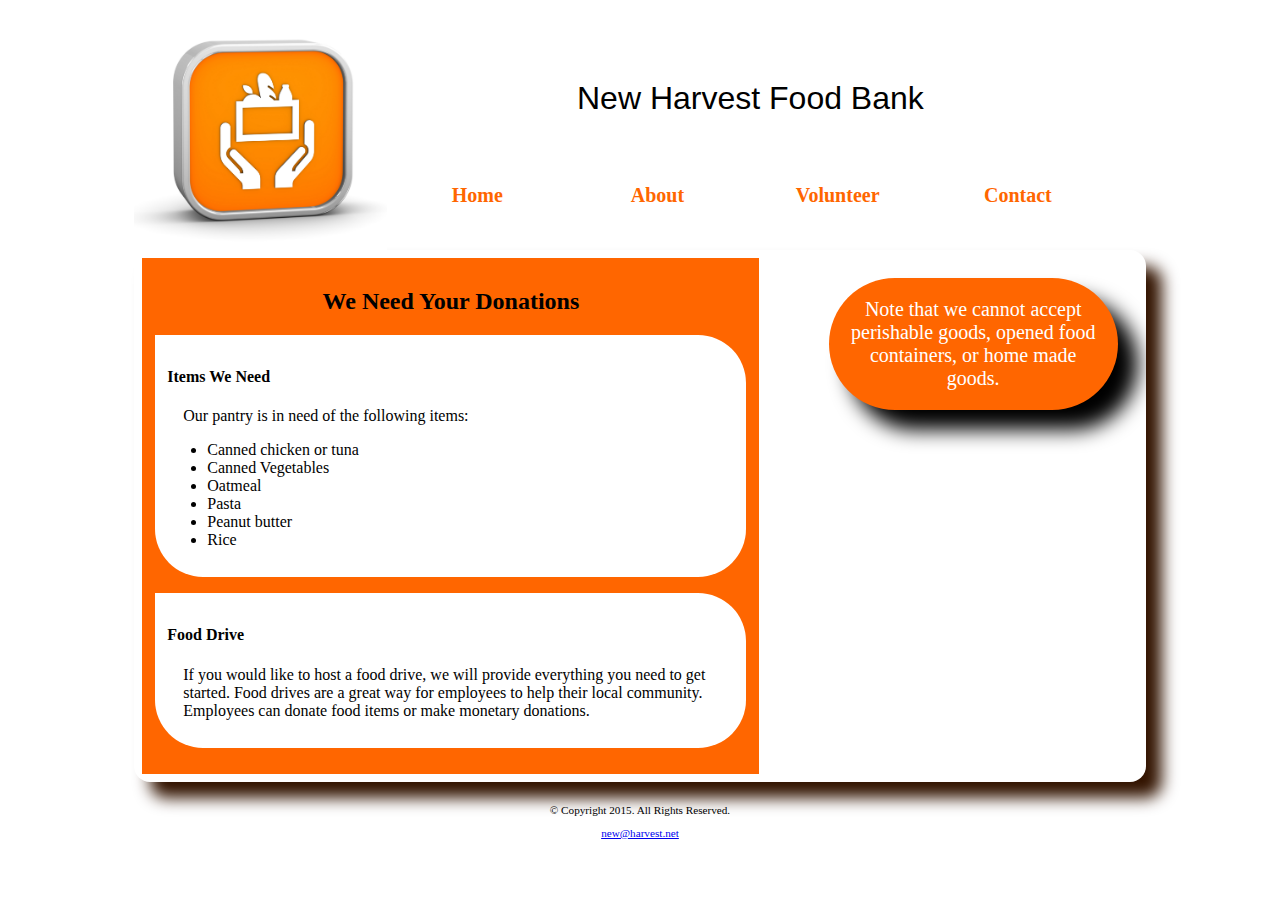
<file: about.html>
<!DOCTYPE html>
<!-- This website template was created by: Alexandra Heman 10/26/18 -->
<html lang="en">
<head>
	<link rel="stylesheet" href="css/fbstyles.css">
	<title>New Harvest Food Bank</title>
	<meta charset="utf-8">
	<meta name="viewport" content="width=device-width, initial-scale=1">
</head>

<body>

	<div id="container">

	<!-- Use the header area for the website name or logo -->
	<header>
	<img src="images/logo.jpg" alt="Food Bank Logo">
	<p>New Harvest Food Bank</p>	
	</header>
	
	<!-- Use the nav area to add hyperlinks to other pages within the website -->
	<nav>
		<ul>
			<li><a href="index.html">Home</a></li>
			<li><a href="about.html">About</a></li>
			<li><a href="volunteer.html">Volunteer</a></li>
			<li><a href="contact.html">Contact</a></li>
		</ul>
	</nav>

	<!-- Use the main area to add the main content of the webpage -->
	<main>
	<section>
		<h2>We Need Your Donations</h2>
		<article>
			<h4>Items We Need</h4>
				<p>Our pantry is in need of the following items:</p>
					<ul>
						<li>Canned chicken or tuna</li>
						<li>Canned Vegetables</li>
						<li>Oatmeal</li>
						<li>Pasta</li>
						<li>Peanut butter</li>
						<li>Rice</li>
					</ul>
		</article>
		<article>
			<h4>Food Drive</h4>
				<p>If you would like to host a food drive, we will provide everything you need to get started. Food drives are a great way for employees to help their local community. Employees can donate food items or make monetary donations.</p>
		</article>
	</section>
	<aside>Note that we cannot accept perishable goods, opened food containers, or home made goods.</aside>
	</main>

	<!-- Use the footer area to add webpage footer content -->
	<footer>
		<p>&copy; Copyright 2015. All Rights Reserved.</p>
		<p><a href="mailto:new@harvest.net">new@harvest.net</a></p>
	</footer>

	</div>
	
</body>
</html>
</file>
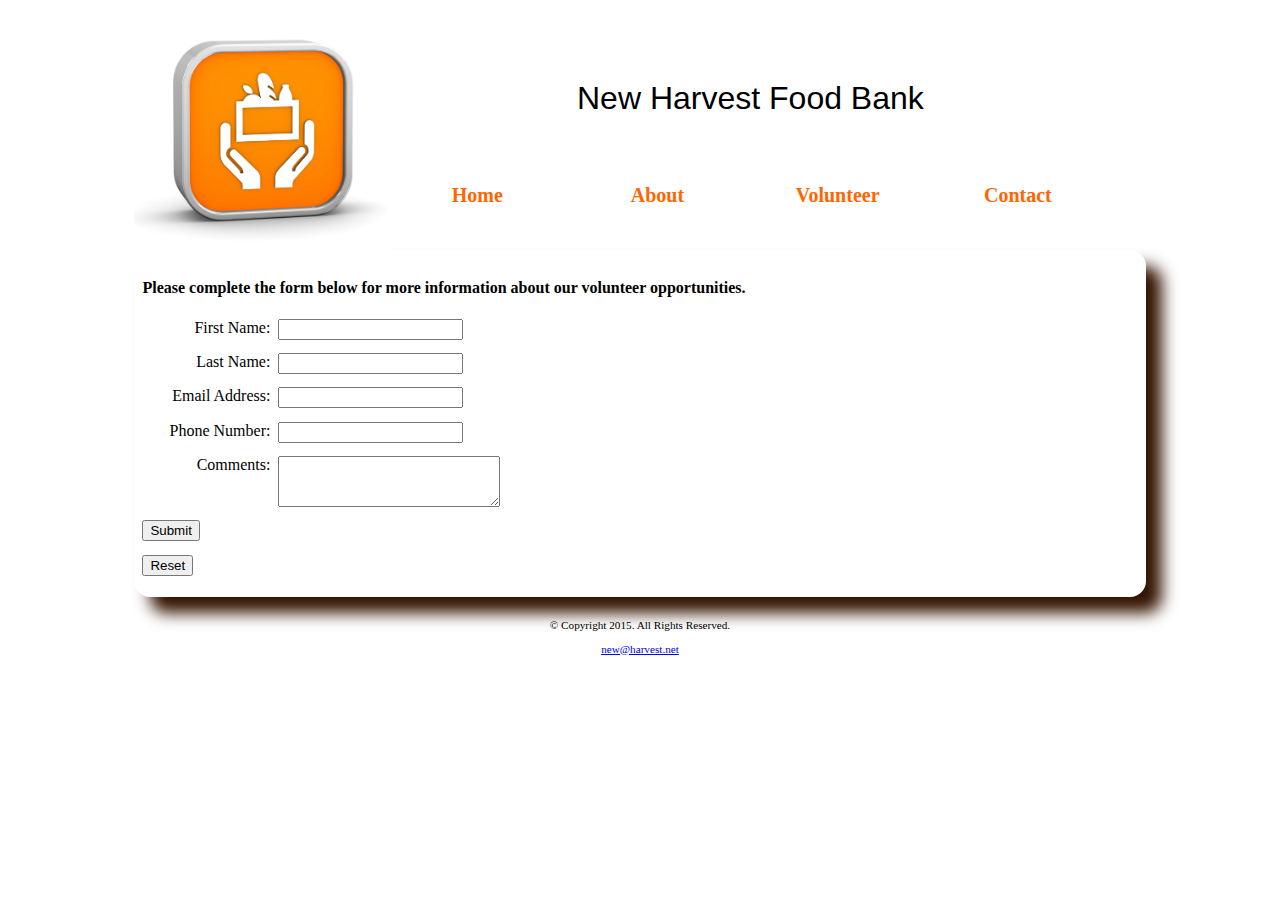
<file: contact.html>
<!DOCTYPE html>
<!-- This website template was created by: Alexandra Heman 11/03/18 -->
<html lang="en">
<head>
	<link rel="stylesheet" href="css/fbstyles.css">
	<title>New Harvest Food Bank</title>
	<meta charset="utf-8">
	<meta name="viewport" content="width=device-width, initial-scale=1">
</head>

<body>

	<div id="container">

	<!-- Use the header area for the website name or logo -->
	<header>
	<img src="images/logo.jpg" alt="Food Bank Logo">
	<p>New Harvest Food Bank</p>	
	</header>
	
	<!-- Use the nav area to add hyperlinks to other pages within the website -->
	<nav>
		<ul>
			<li><a href="index.html">Home</a></li>
			<li><a href="about.html">About</a></li>
			<li><a href="volunteer.html">Volunteer</a></li>
			<li><a href="contact.html">Contact</a></li>
		</ul>
	</nav>

	<!-- Use the main area to add the main content of the webpage -->
	<main>
		<h4>Please complete the form below for more information about our volunteer opportunities.</h4>
		<form>
			<label for="fName">First Name:</label>
			<input type="text" name="fName" id="fName">

			<label for="lName">Last Name:</label>
			<input type="text" name="lName" id="lName">

			<label for="email">Email Address:</label>
			<input type="email" name="email" id="email">

			<label for="phone">Phone Number:</label>
			<input type="tel" name="phone" id="phone">

			<label for="comments">Comments:</label>
			<textarea id="comments" name="comments" rows="3" cols="25"></textarea>

			<input type="submit" value="Submit">
			<input type="reset" value="Reset">
		</form>
	</main>

	<!-- Use the footer area to add webpage footer content -->
	<footer>
		<p>&copy; Copyright 2015. All Rights Reserved.</p>
		<p><a href="mailto:new@harvest.net">new@harvest.net</a></p>
	</footer>

	</div>
	
</body>
</html>
</file>
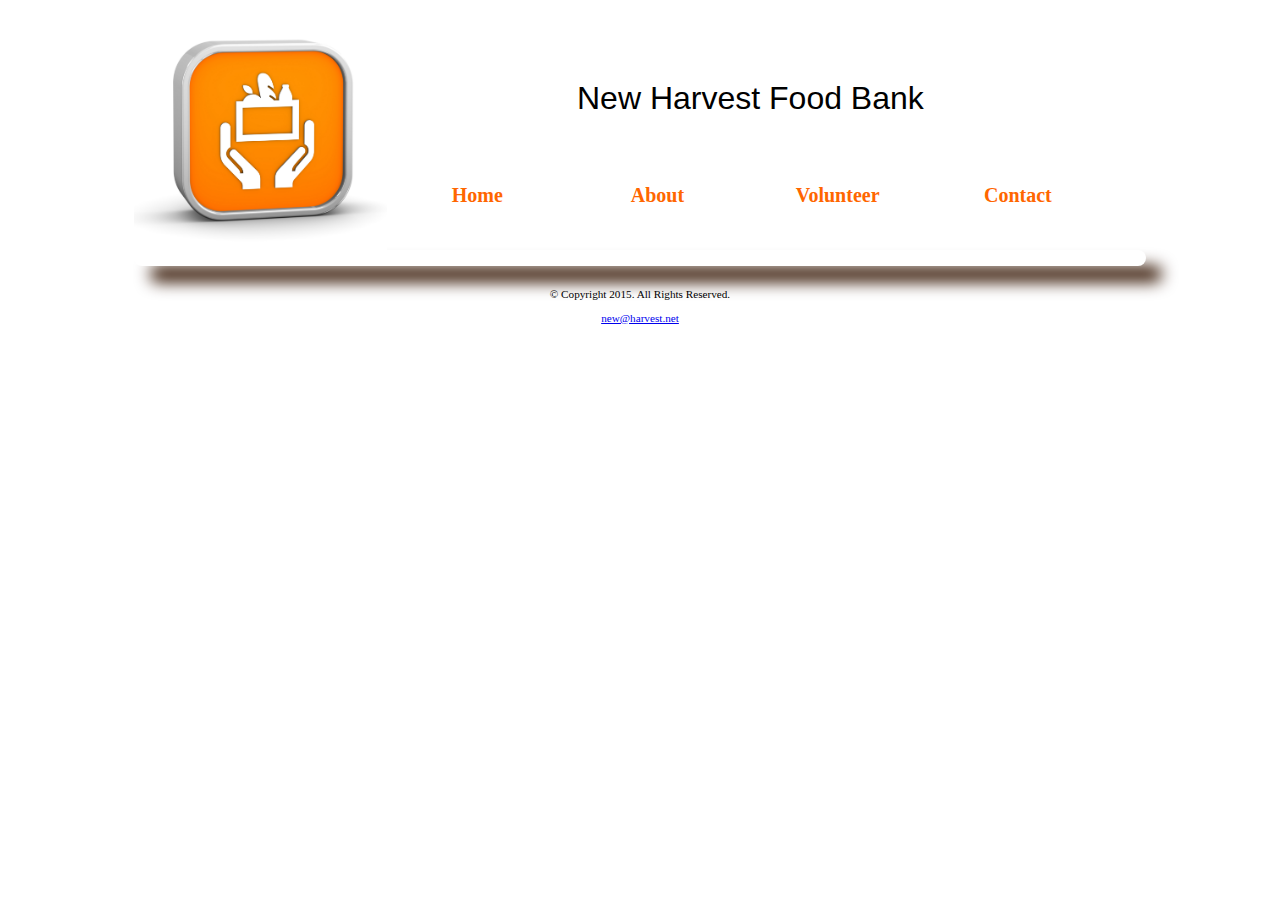
<file: foodbank.html>
<!DOCTYPE html>
<!-- This website template was created by: Alexandra Heman 10/26/18 -->
<html lang="en">
<head>
	<link rel="stylesheet" href="css/fbstyles.css">
	<title>New Harvest Food Bank</title>
	<meta charset="utf-8">
	<meta name="viewport" content="width=device-width, initial-scale=1">
</head>

<body>

	<div id="container">

	<!-- Use the header area for the website name or logo -->
	<header>
	<img src="images/logo.jpg" alt="Food Bank Logo">
	<p>New Harvest Food Bank</p>	
	</header>
	
	<!-- Use the nav area to add hyperlinks to other pages within the website -->
	<nav>
		<ul>
			<li><a href="index.html">Home</a></li>
			<li><a href="about.html">About</a></li>
			<li><a href="volunteer.html">Volunteer</a></li>
			<li><a href="contact.html">Contact</a></li>
		</ul>
	</nav>

	<!-- Use the main area to add the main content of the webpage -->
	<main>		
	</main>

	<!-- Use the footer area to add webpage footer content -->
	<footer>
		<p>&copy; Copyright 2015. All Rights Reserved.</p>
		<p><a href="mailto:new@harvest.net">new@harvest.net</a></p>
	</footer>

	</div>
	
</body>
</html>
</file>
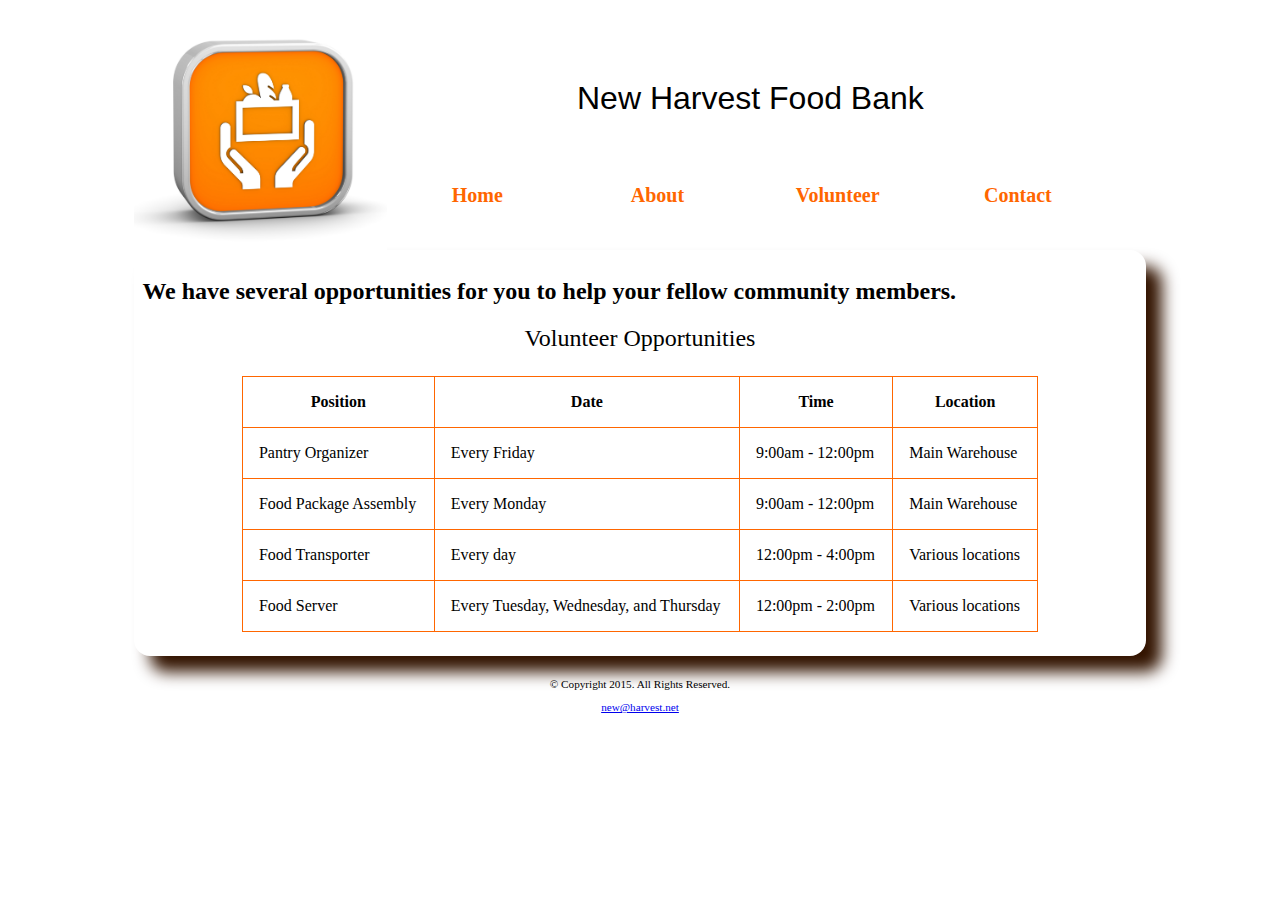
<file: volunteer.html>
<!DOCTYPE html>
<!-- This website template was created by: Alexandra Heman 11/03/18 -->
<html lang="en">
<head>
	<link rel="stylesheet" href="css/fbstyles.css">
	<title>New Harvest Food Bank</title>
	<meta charset="utf-8">
	<meta name="viewport" content="width=device-width, initial-scale=1">
</head>

<body>

	<div id="container">

	<!-- Use the header area for the website name or logo -->
	<header>
	<img src="images/logo.jpg" alt="Food Bank Logo">
	<p>New Harvest Food Bank</p>	
	</header>
	
	<!-- Use the nav area to add hyperlinks to other pages within the website -->
	<nav>
		<ul>
			<li><a href="index.html">Home</a></li>
			<li><a href="about.html">About</a></li>
			<li><a href="volunteer.html">Volunteer</a></li>
			<li><a href="contact.html">Contact</a></li>
		</ul>
	</nav>

	<!-- Use the main area to add the main content of the webpage -->
	<main>
		<h2>We have several opportunities for you to help your fellow community members.</h2>
		<div class="mobile">

			<p>Our Volunteer Opportunities include:</p>
			<ul>
				<li>Pantry Organizer</li>
				<li>Food Package Assembly</li>
				<li>Food Transporter</li>
				<li>Food Server</li>
			</ul>
			<p>Please contact us at <a href="tel:5559987">(555) 555-9987</a> for more details.</p>

		</div>
		<div class="desktop">

			<table>
			<caption>Volunteer Opportunities</caption>
				<tr>
					<th>Position</th>
					<th>Date</th>
					<th>Time</th>
					<th>Location</th>
				</tr>

				<tr>
					<td>Pantry Organizer</td>
					<td>Every Friday</td>
					<td>9:00am - 12:00pm</td>
					<td>Main Warehouse</td>
				</tr>

				<tr>
					<td>Food Package Assembly</td>
					<td>Every Monday</td>
					<td>9:00am - 12:00pm</td>
					<td>Main Warehouse</td>
				</tr>

				<tr>
					<td>Food Transporter</td>
					<td>Every day</td>
					<td>12:00pm - 4:00pm</td>
					<td>Various locations</td>
				</tr>

				<tr>
					<td>Food Server</td>
					<td>Every Tuesday, Wednesday, and Thursday</td>
					<td>12:00pm - 2:00pm</td>
					<td>Various locations</td>
				</tr>
			</table>
			
		</div>
	</main>

	<!-- Use the footer area to add webpage footer content -->
	<footer>
		<p>&copy; Copyright 2015. All Rights Reserved.</p>
		<p><a href="mailto:new@harvest.net">new@harvest.net</a></p>
	</footer>

	</div>
	
</body>
</html>
</file>
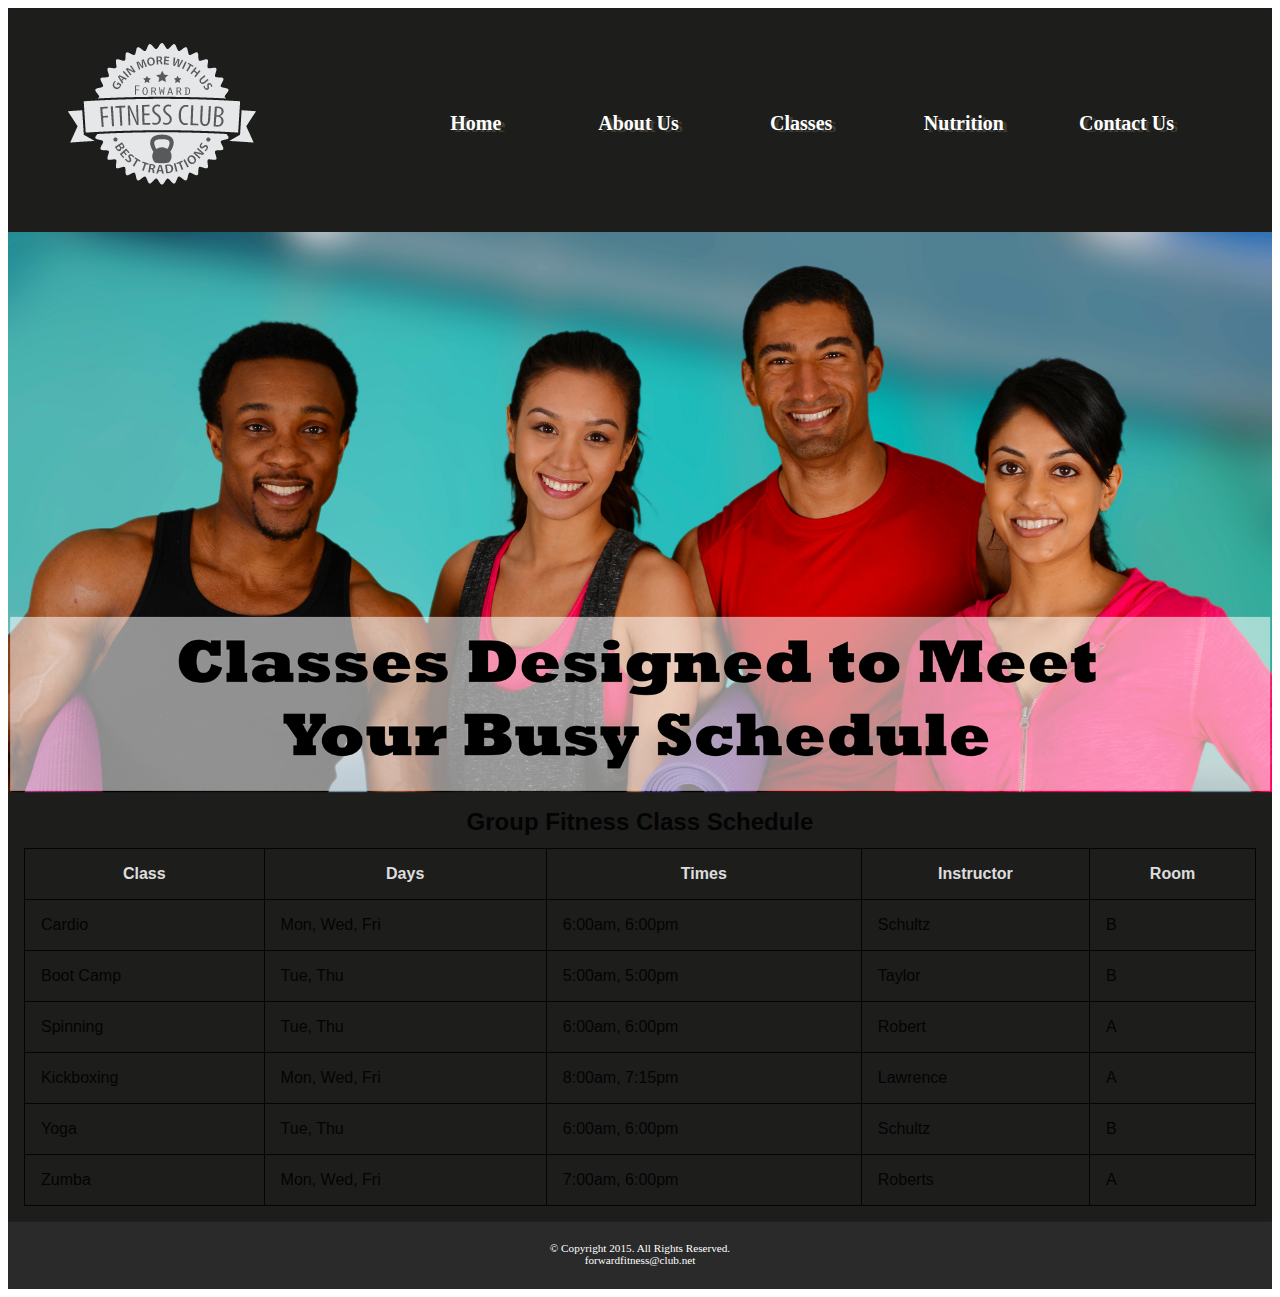
<file: fitness/classes.html>
<!DOCTYPE html>
<!--This website template was created by: Alexandra Heman on 12/1/18 -->
<html lang="en">
<head>
	<link rel="stylesheet" href="css/styles.css">
	<title>Forward Fitness Club</title>
	<meta charset="utf-8">
	<meta name="viewport" content="width=device-width, initial-scale=1">
	<meta name="description" content="Forward Fitness Club has many fitness classes to meet your needs, including boot camp, cardio, kickboxing, spinning, yoga, and zumba.">
</head>
<body>

	<div id="container">

	<!-- Use the header area for the website name or logo -->
	<header>
		<a href="index.html"> <img src="images/ffc_logo.png" alt="Forward Fitness Club logo"></a>
	</header>

	<!-- Use the nav area to add hyperlinks to other pages within the website -->
	<nav>
		<ul>
			<li><a href="index.html">Home</a></li>
			<li><a href="about.html">About Us</a></li>
			<li><a href="class.html">Classes</a></li>
			<li><a href="nutrition.html">Nutrition</a></li>
			<li><a href="contact.html">Contact Us</a></li>
		</ul>
	</nav>

	<!-- Classes Page Banner -->
	<div id="banner" class="desktop">
		<img src="images/classesBanner.jpg" alt="group fitness classes banner image">
	</div>

	<!-- Use the main area to add the main content of the webpage --> 
	<main>

		<div class="mobile">

			<h3>Group Fitness Classes</h3>
			<p>Boot Camp: TR 5am &amp; 5pm</p>
			<p>Cardio: MWF 6am &amp; 6pm</p>
			<p>Kickboxing: MWF 8am &amp; 7:15pm</p>
			<p>Spinning: TR 6am &amp; 6pm</p>
			<p>Yoga: TR 6am &amp; 6pm</p>
			<p>Zumba: MWF 7am &amp; 6pm</p>

		</div>

		<div class= "desktop">

			<table><!-- Start Table	-->
				<caption>Group Fitness Class Schedule</caption>
				<tr><!-- Row 1 -->
					<th>Class</th>
					<th>Days</th>
					<th>Times</th>
					<th>Instructor</th>
					<th>Room</th>
				</tr>
				<tr><!-- Row 2 -->
					<td>Cardio</td>
					<td>Mon, Wed, Fri</td>
					<td>6:00am, 6:00pm</td>
					<td>Schultz</td>
					<td>B</td>
				</tr>
				<tr><!-- Row 3 -->
					<td>Boot Camp</td>
					<td>Tue, Thu</td>
					<td>5:00am, 5:00pm</td>
					<td>Taylor</td>
					<td>B</td>
				</tr>
				<tr><!-- Row 4 -->
					<td>Spinning</td>
					<td>Tue, Thu</td>
					<td>6:00am, 6:00pm</td>
					<td>Robert</td>
					<td>A</td>
				</tr>
				<tr><!-- Row 5 -->
					<td>Kickboxing</td>
					<td>Mon, Wed, Fri</td>
					<td>8:00am, 7:15pm</td>
					<td>Lawrence</td>
					<td>A</td>
				</tr>
				<tr><!-- Row 6 -->
					<td>Yoga</td>
					<td>Tue, Thu</td>
					<td>6:00am, 6:00pm</td>
					<td>Schultz</td>
					<td>B</td>
				</tr>
				<tr><!-- Row 7 -->
					<td>Zumba</td>
					<td>Mon, Wed, Fri</td>
					<td>7:00am, 6:00pm</td>
					<td>Roberts</td>
					<td>A</td>
				</tr>

			</table><!-- End Table -->
		</div>
	</main>

	<!-- Use the footer area to add webpage footer content -->	
	<footer>
		&copy;	Copyright 2015. All Rights Reserved.<br>
		<a	href="mailto:forwardfitness@club.net">forwardfitness@club.net</a>
	</footer>

	</div>

</body>
</html>
</file>
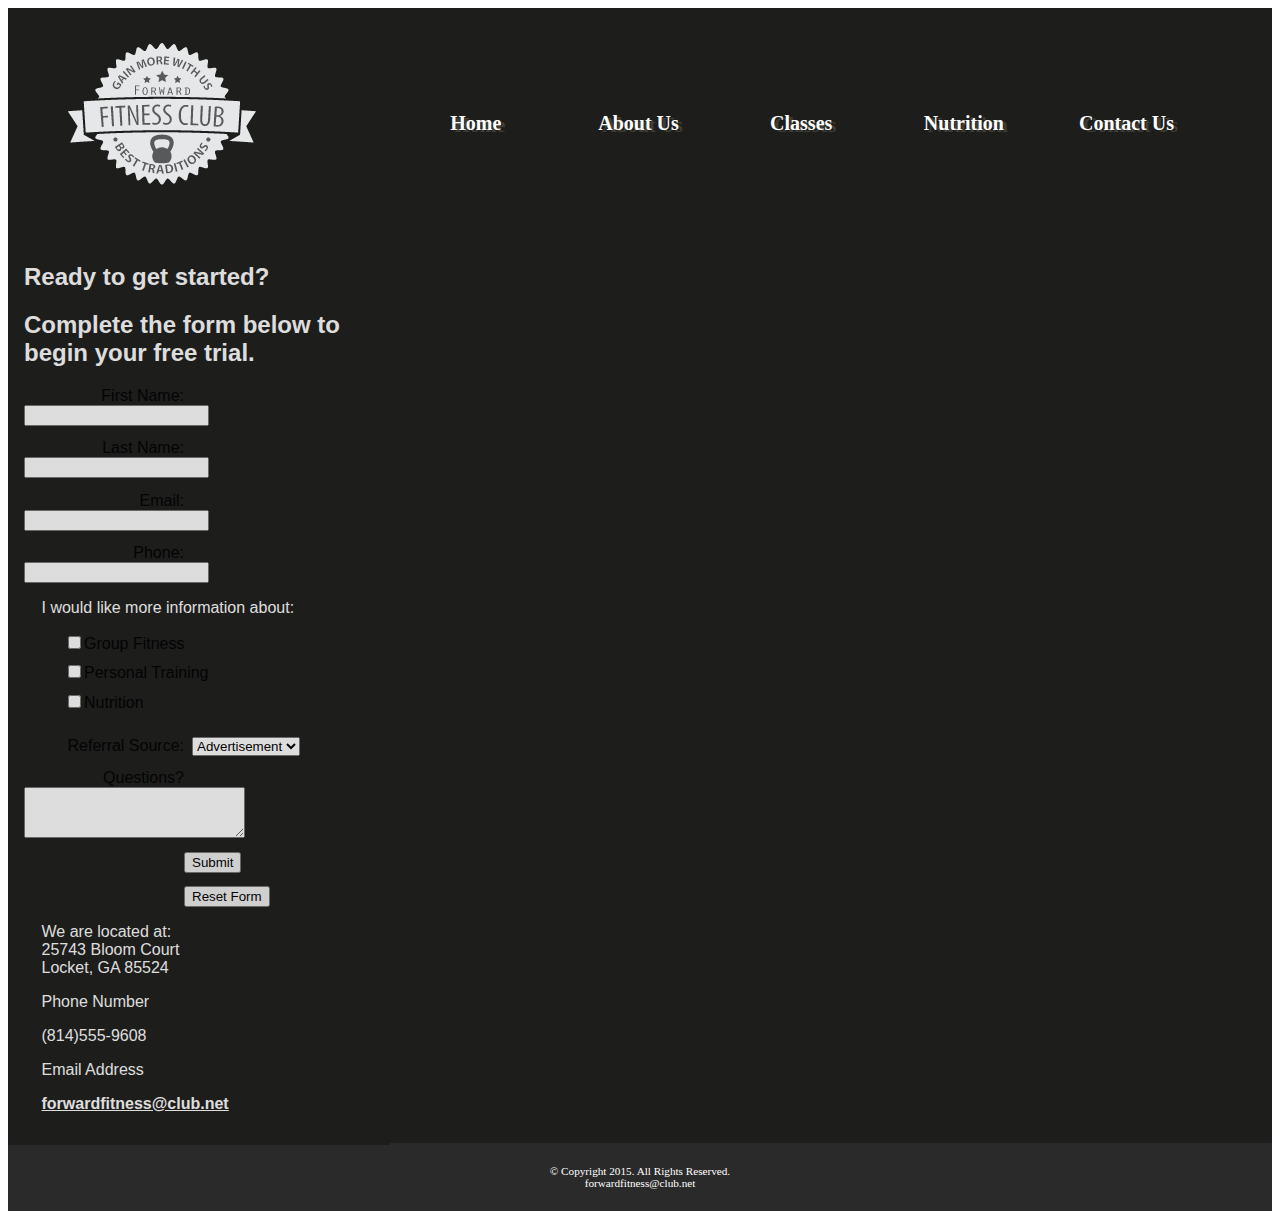
<file: fitness/contact.html>
<!DOCTYPE html>
<!--This website template was created by: Alexandra Heman -->
<html lang="en">
<head>
	<link rel="stylesheet" href="css/styles.css">
	<title>Forward Fitness Club</title>
	<meta charset="utf-8">
	<meta name="viewport" content="width=device-width, initial-scale=1">
	<script src="scripts/myFunctions.js" type="text/javascript"></script>
</head>
<body>

	<div id="container">

	<!-- Use the header area for the website name or logo -->
	<header>
		<a href="index.html"> <img src="images/ffc_logo.png" alt="Forward Fitness Club logo"></a>
	</header>

	<!-- Use the nav area to add hyperlinks to other pages within the website -->
	<nav>
		<ul>
			<li><a href="index.html">Home</a></li>
			<li><a href="about.html">About Us</a></li>
			<li><a href="class.html">Classes</a></li>
			<li><a href="nutrition.html">Nutrition</a></li>
			<li><a href="contact.html">Contact Us</a></li>
		</ul>
	</nav>

	<!-- Use the main area to add the main content of the webpage --> 
	<main>

		<h2>Ready to get started?</h2>
		<h2>Complete the form below to begin your free trial.</h2>

		<form><!-- Start Form -->
			<label for="fName">First Name:</label>
			<input type="text" name="fName" id="fName">

			<label for="lName">Last Name:</label>
			<input type="text" name="lName" id="lName">

			<label for="email">Email:</label>
			<input type="email" name="email" id="email">

			<label for="phone">Phone:</label>
			<input type="tel" id="phone" name="phone">

			<p>I would like more information about:</p>
			<ul>
				<li><input type="checkbox" name="grpfit" id="grpfit" value="grpfit" class="chkbx">Group Fitness</li>
				<li><input type="checkbox" name="prtrain" id="prtrain" value="prtrain" class="chkbx">Personal Training</li>
				<li><input type="checkbox" name="nutr" id="nutr" value="nutr" class="chkbx">Nutrition</li>
			</ul>

			<label for="reference">Referral Source:</label>
			<select name="reference" id="reference">
				<option value="ad">Advertisement</option>
				<option value="friend">Friend</option>
				<option value="google">Google</option>
				<option value="social">Social Media</option>
				<option value="other">Other</option>
			</select>

			<label for="questions"> Questions?</label>
			<textarea id="questions" name="questions" rows="3" cols="25"></textarea>

			<input type="submit" id="submit" value ="Submit" class="btn" onclick="tyAlert()">
			<input type="reset" id="reset" value="Reset Form" class="btn">

		</form>
		<p>We are located at:<br>
		25743 Bloom Court<br>
		Locket, GA 85524</p>

		<p>Phone Number</p>
		<p><a class="mobile" href="tel:8145559608">(814) 555-9608</a>
		<span class="desktop">(814)555-9608</span></p>

		<p>Email Address</p>
		<p><a href="mailto:forwardfitness@club.net" class="contact">forwardfitness@club.net</a></p>

		
	</main>

	<!-- Use the footer area to add webpage footer content -->	
	<footer>
		&copy;	Copyright 2015. All Rights Reserved.<br>
		<a	href="mailto:forwardfitness@club.net">forwardfitness@club.net</a>
	</footer>

	</div>

</body>
</html>
</file>
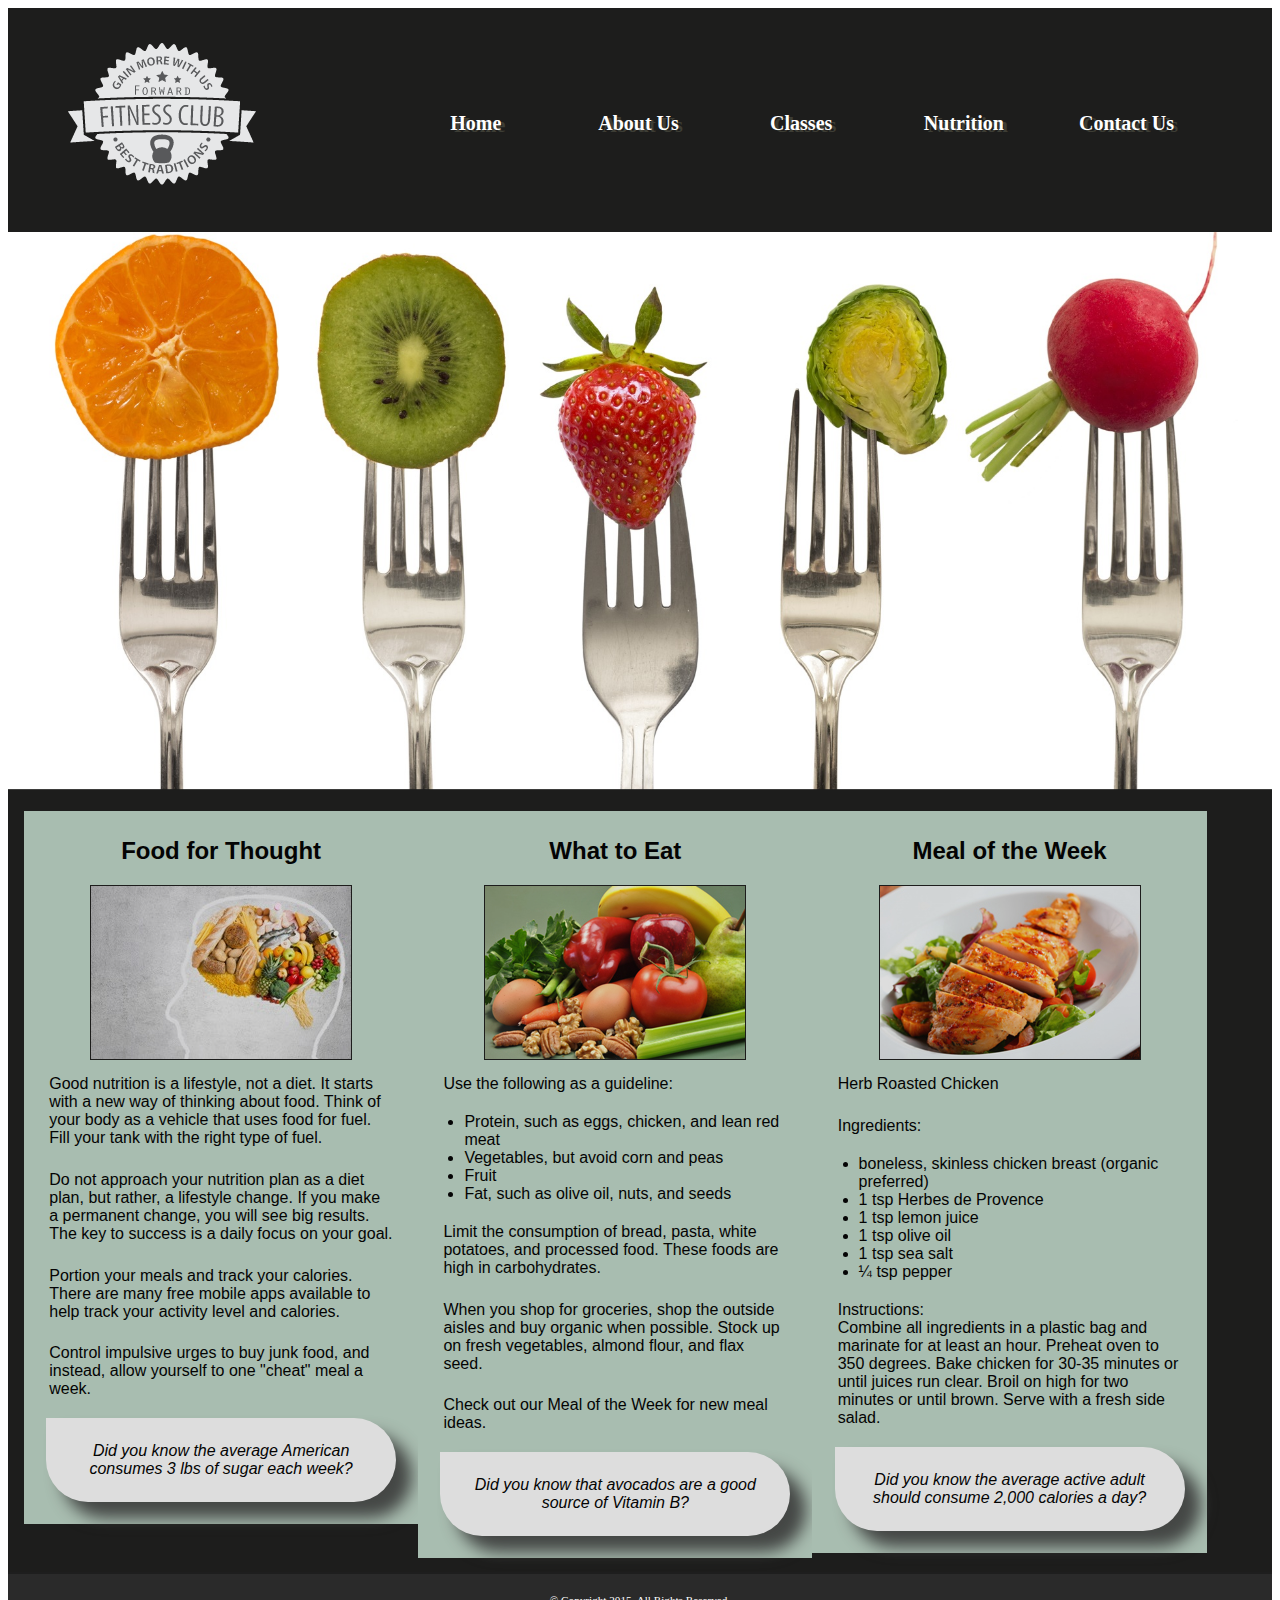
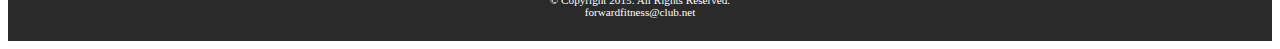
<file: fitness/nutrition.html>
<!DOCTYPE html>
<!--This website template was created by: Alexandra Heman on 12/1/18 -->
<html lang="en">
<head>
	<link rel="stylesheet" href="css/styles.css">
	<title>Forward Fitness Club</title>
	<meta charset="utf-8">
	<meta name="viewport" content="width=device-width, initial-scale=1">
	<meta name="description" content="Forward Fitness Club provides a complimentary one-week trial membership. Contact us today to learn more.">
</head>
<body>

	<div id="container">

	<!-- Use the header area for the website name or logo -->
	<header>
		<a href="index.html"> <img src="images/ffc_logo.png" alt="Forward Fitness Club logo"></a>
	</header>

	<!-- Use the nav area to add hyperlinks to other pages within the website -->
	<nav>
		<ul>
			<li><a href="index.html">Home</a></li>
			<li><a href="about.html">About Us</a></li>
			<li><a href="class.html">Classes</a></li>
			<li><a href="nutrition.html">Nutrition</a></li>
			<li><a href="contact.html">Contact Us</a></li>
		</ul>
	</nav>

	<!-- Nutrition Page Banner -->
	<div id="banner" class="desktop">
		<img src="images/nutritionBanner.jpg" alt="nutrition banner image">
	</div>

	<!-- Use the main area to add the main content of the webpage --> 
	<main>

		<article>
			<h2>Food for Thought</h2>
			<img src="images/nutrition1.jpg" alt="good nutrition" class="desktop">
			<p>Good nutrition is a lifestyle, not a diet. It starts with a new way of thinking about food. Think of your body as a vehicle that uses food for fuel. Fill your tank with the right type of fuel.</p>
			<p>Do not approach your nutrition plan as a diet plan, but rather, a lifestyle change. If you make a permanent change, you will see big results. The key to success is a daily focus on your goal.</p> 
			<p>Portion your meals and track your calories. There are many free mobile apps available to help track your activity level and calories.</p>
			<p>Control impulsive urges to buy junk food, and instead, allow yourself to one "cheat" meal a week.</p>
			<aside>Did you know the average American consumes 3 lbs of sugar each week?</aside>
		</article>

		<article>
			<h2>What to Eat</h2>
			<img src="images/nutrition2.jpg" alt="healthy food" class="desktop">
			<p>Use the following as a guideline:</p>
			<ul>
				<li>Protein, such as eggs, chicken, and lean red meat</li>
				<li>Vegetables, but avoid corn and peas</li>
				<li>Fruit</li>
				<li>Fat, such as olive oil, nuts, and seeds</li>
			</ul>
			<p>Limit the consumption of bread, pasta, white potatoes, and processed food. These foods are high in carbohydrates.</p>
			<p>When you shop for groceries, shop the outside aisles and buy organic when possible. Stock up on fresh vegetables, almond flour, and flax seed.</p>
			<p>Check out our Meal of the Week for new meal ideas.</p>
			<aside>Did you know that avocados are a good source of Vitamin B?</aside>
		</article>

		<article>
			<h2>Meal of the Week</h2>
			<img src="images/nutrition3.jpg" alt="healthy nutrition meal" class="desktop">
			<p>Herb Roasted Chicken</p>
			<p>Ingredients:</p>
			<ul>
				<li>boneless, skinless chicken breast (organic preferred)</li>
				<li>1 tsp Herbes de Provence</li>
				<li>1 tsp lemon juice</li>
				<li>1 tsp olive oil</li>
				<li>1 tsp sea salt</li>
				<li>&frac14; tsp pepper</li>
			</ul>
			<p>Instructions:<br>
			Combine all ingredients in a plastic bag and marinate for at least an hour. Preheat oven to 350 degrees. Bake chicken for 30-35 minutes or until juices run clear. Broil on high for two minutes or until brown. Serve with a fresh side salad.</p>
			<aside>Did you know the average active adult should consume 2,000 calories a day?</aside>
		</article>

	</main>

	<!-- Use the footer area to add webpage footer content -->	
	<footer>
		&copy;	Copyright 2015. All Rights Reserved.<br>
		<a	href="mailto:forwardfitness@club.net">forwardfitness@club.net</a>
	</footer>

	</div>

</body>
</html>
</file>
<file: css/fbstyles.css>
/* Style sheet created by: Alexandra Heman, 11/18/18 */

/* Style for body specifies a background color */
body {
	background-color: #FFFFFF;
}

/* Style to create a fluid image */
img {
	max-width: 100%;
}

/* Styles for Mobile Layout */

/* Style for the container centers the page and specifies the width */
#container {
	width: 100%;
	margin-left: auto;
	margin-right: auto;
}

/* Style for the header specifies top margin, background color, rounded corners, and center align content */
header {
	font-family: Verdana, Arial, serif;
	font-size: 2em;
	margin-top: 0.2em;
	background-color: #FFFFFF;
	border-radius: 0.5em;
	text-align: center;
}

/* Style for nav specifies text properties */
nav {
	font-family: Georgia, "Times New Roman", serif;
	font-size: 1em;
	font-weight: bold;
	text-align: center;
}

/* Style specifies padding and margins for unordered list */
nav ul {
	padding: 0;
	margin-top: 0.5em;
	margin-bottom: 0.5em;
}

/* Style for nav li specifies the background color, rounded corners, removes bullet style, and applies margins and padding for list items within the navigation */
nav li {
	background-color: #FF6600;
	border-radius: 1em;
	list-style-type: none;
	margin: 0.3em;
	padding: 0.4em;
}

/* Style changes navigation link text color to white and removes the underline */
nav li a {
	color: #FFFFFF;
	text-decoration: none;
}

/* Style for the main specifies a block display, text properties, margins, padding, rounded corners, and borders  */
main {
	display: block;
	font-family: Georgia, "Times New Roman", sans-serif;
	font-size: 1em;
	margin-top: 0.2em;
	padding: 0.5em;
	border-top: solid 0.2em #FF6600; 
	border-bottom: solid 0.2em #FF6600;
}

/* Style for the footer specifies font size, text alignment, and top margin */
footer {
	font-size: .70em;
	text-align: center;
	margin-top: 2em;
}

/* Style displays the mobile class */
.mobile {
	display: inline;
}

/* Style hides the desktop class */
.desktop {
	display: none;
}

/* Style specifies left and right padding for the div p elements */
div p {
	padding-left: 1em;
	padding-right: 1em;
}

/* Style specifies padding and text alignment for the section elements */
section {
	padding: 1%;
	text-align: center;
}

/* Style specifies top border, padding, margin, and text alignment for the article elements */
article {
	border-top: solid 0.2em #FF6600;
	padding: 2%;
	margin: 0.5%;
	text-align: left;
}

/* Style specifies text alignment, colors, font sizes, margin, and padding for aside elements */
aside {
	text-align: center;
	color: #FFFFFF;
	background-color: #FF6600;
	font-size: 1.25em;
	margin: 1em;
	padding: 1em;
}

/* Style specifies display type and bottom margin for input and text area elements */
input, textarea {
	display: block;
	margin-bottom: 1em;
}

/* Specifies display type for label */
label {
	display: block;
}

/* Specifies text alignment and padding for the video div class */
.video {
	text-align: center;
	padding: 1em;
}

/* Specifies border, height, and max width for the video element */
video {
	border: 0.2em solid #FF6600;
	height: auto;
	max-width: 100%;
}


/* Styles for tablet layout */

/* Media query for tablet viewport targets screen size with a minimum width of 481px. */
@media only screen and (min-width: 481px) {
	/* Style floats logo image to the left and restricts its size */
	img {
		width: 25%;
		float: left;
	}

	/* Style specifies margin and padding for paragraph elements in the header */
	header p {
		margin-bottom: 4em;
		padding-top: 1.5em;
	}

	/* Style specifies a horizontal display for navigation links */
	nav li {
		display: inline;
		float: left;
		margin-left: 1%;
		margin-right: 1%;
		padding-left: 0;
		padding-right: 0;
		width: 23%;
	}

	/* Style specifies clear and top margin properties for the main element */
	main {
		clear: left;
		margin-top: 12em;
	}

	/* Style hides the mobile class */
	.mobile {
		display: none;
	}

	/* Style displays the desktop class */
	.desktop {
		display: inline;
	}

	/* Style specifies background color for section elements */
	section {
		background-color: #FF6600;
	}

	/* Style specifies background color, border properties, and bottom margin for article elements */
	article {
		background-color: #FFFFFF;
		border-top: 0;
		border-radius: 0 3em 3em 3em;
		margin-bottom: 1em;
	}

	/* Style specifies text alignment, colors, box shadow and border radius for aside elements */
	aside {
		text-align: center;
		color: #FF6600;
		background-color: #FFFFFF;
		box-shadow: 1em 1em 1em #000000;
		border-radius: 8em;
	}

	/* Style specifies border and padding for table elements */
	table, th, td {
		border: solid 0.1em #FF6600;
		border-collapse: collapse;
		padding: 1em;
	}

	/* Style specifies font size and bottom padding for caption */
	caption {
		font-size: 1.5em;
		padding-bottom: 1em;
	}

	/* Specifies float, padding, text alignment, and width for the label */
	label {
		float: left;
		padding-right: 0.5em;
		text-align: right;
		width: 8em;
	}
}

/* Styles for desktop layout */

/* Media query for desktop viewport targets screen size with a minimum width of 769px. */
@media only screen and (min-width: 769px) {
	/* Style specifies width for the container id */
	#container {
		width: 80%;
	}
	
	/* Style specifies top margin property for the nav element */
	nav {
		margin-top: -5em;
	}

	/* Style specifies margin and padding properties for the navigation area */
	nav ul {
		margin: 0;
		padding-left: 0.50%;
		padding-right: 0.50%;
	}

	/* Style specifies background color, margins, padding, border, and width of the navigation list items */
	nav li {
		background-color: #FFFFFF;
		border-radius: 0;
		margin-left: 0;
		margin-right: 0;
		padding: 0;
		width: 18%;
	}

	/* Style specifies color, inline-block display, padding, and font size for navigation links */
	nav li a {
		color: #FF6600;
		display: inline-block;
		padding: 0.7em;
		font-size: 1.25em;
	}

	/* Style specifies color for unvisited navigation links */
	nav li a:link {
		color: #FF6600;
	}

	/* Style specifies the color and font style for when the mouse hovers over the navigation links */
	nav li a:hover {
		color: #4C1F00;
		font-style: italic;
	}

	/* Style specifies border, shadow, and margin for the main element */
	main {
		border: none;
		border-radius: 1em;
		box-shadow: 1em 1em 1em #331400;
		margin-top: 1em;
		overflow: auto;
	}

	/* Style specifies float and width for section element */
	section {
		float: left;
		width: 60%;
	}

	/* Style specifies float, width, and colors for aside elements */
	aside {
		float: right;
		width: 25%;
		background-color: #FF6600;
		color: #FFFFFF;
	}

	/* Style specifies width and margins for table */
	table {
		width: 80%;
		margin-left: auto;
		margin-right: auto;
		margin-bottom: 1em;
	}
}
</file>
<file: fitness/css/styles.css>
/* Style sheet created by: Alexandra Heman, 11/24/18 */

/* Style for body specifies a background color */
body {
	background-color: #1D1D1C;
}

/* Style to create a fluid image */
img {
	max-width: 100%;
}

/* Styles for Mobile Layout */

/* Style for container centers the page and sets the element width*/
#container {
	width: 100%;
	margin-left: auto;
	margin-right: auto;
}

/* Style for the header specifies top margin, background color, rounded corners, and center-aligns content */
header {
	text-align: center;
}

/* Style for the nav specifies text properties */
nav {
	font-family: Georgia, "Times New Roman", serif;
	font-size: 1.25em;
	font-weight: bold;
	text-align: center;
	margin-top: -1.5em;
}

/* Style specifies padding and margins for unordered list */
nav ul {
	padding: 0;
	margin-top: 0.5em;
	margin-bottom: 0.5em;
}

/* Style for nav li specifies the background color, rounded corners, removes bullet style, and applies margins and padding for list items within the navigation */
nav li {
	background-color: #9D9D93;
	border-radius: 2em;
	list-style-type: none;
	margin: 0.3em;
	padding: 0.4em;
}

/* Style changes navigation link text color to white and removes the underline */
nav li a {
	color: #FFFFFF;
	text-decoration: none;
}

/* Style displays the mobile class */
.mobile {
	display: inline;
}

/* Style hides the desktop class */
.desktop {
	display: none;
}

/* Style for main element specifies a block display, text properties, margins, padding, rounded corners, and border properties */
main {
	display: block;
	font-family: Verdana, Arial, sans-serif;
	font-size: 1em;
	margin-top: 0.5em;
	padding: 1em;
	border-radius: 2em 0 2em 0;
	background-color: #FFFFFF;
	opacity: 0.85;
}

/* Style for anchor elements within the main element */
main a {
	background-color: #9D9D93;
	border-radius: 1em;
	color: #FFFFFF;
	font-weight: bold;
	padding: 0.5em;
	text-decoration: none;
}

/* Style for footer specifies font size, text alignment, and top margin */
footer {
	font-size: .70em;
	text-align: center;
	margin-top: 2em;
	color: #FFFFFF;
}

/* Style for anchor elements within the footer element */
footer a {
	color: #FFFFFF;
	text-decoration: none;
}

/* Style hides the tablet class */
.tablet {
	display: none;
}

/* Style rule specifies to not display the equip class */
.equip {
	display: none;
}

/* Style for aside element */
aside {
	font-style: italic;
}

/* Style rule for input, select, and textarea form elements */
input, select, textarea {
	display: block;
	margin-bottom: 1em;
}

/* Style rule for label element */
label {
	display: block;
}

/* Style rule for unordered list within a form */
form ul {
	list-style-type: none;
}

/* Style rule for chkbx class */
.chkbx {
	display: inline-block;
}

/* Style rule for the video class */
.video {
	padding: 1em;
	text-align: center;
}

/* Style rule for video element */
video {
	border: 0.5em ridge #FFFFFF;
	height: auto;
	max-width: 100%;
}

/* Style rule for the copyright div */
#copyright {
	float: left;
	margin-top: 2em;
	width: 80%;
}

/* Style rule for social div */
#social {
	float: right;
	width: 20%;
}

/* Style rule for social media icons */
#social img {
	padding: 0.5em;
}

/* Media query for tablet viewport targets screen size with a minimum width of 660px */

@media only screen and (min-width: 660px) {

/* Style specifies a horizontal display for navigation links */
nav li{
	display: inline;
	float: left;
	margin-left: 1%;
	margin-right: 1%;
	padding-left: 0;
	padding-right: 0;
	width: 18%;
	white-space: nowrap;
	border-radius: 0;
	background-color: transparent;
}

/* Style specifies clear and top margin properties for the main element */
main {
	clear: left;
	margin-top: -0.3em;
	border-radius: 0;
	overflow: auto;
}

/* Style specifies to hide the mobile class */
.mobile {
	display: none;
}

/* Style specifies to display the desktop class */
.desktop {
	display: inline;
}

/* Style specifies a display, float, and padding for the equip class */
.equip {
	display: inline;
	float: left;
	margin-right: 1.5em;
}

/* Style specifies a display, list-style-position, and bottom margin for the items class */
.items {
	display:block;
	list-style-position: inside;
}

/* Style specifies to display the tablet class */
.tablet {
	display: block;
	margin-top: -3em;
	margin-bottom: -1em;
}

/* Style specifies a font weight and top margin for description list terms */
dt {
	font-weight: bold;
	margin-top: 0.7em;
}

/* Style for h1 element */
h1 {
	text-align: center;
}

/* Style for images within the figure element */
figure img {
	background-color: #1D1D1C;
	display: inline;
	height: 8em;
	width: 28%;
	margin: 1%;
	padding: 1%;
}

/* Style for anchor elements within the figure element */
figure a {
	background-color: transparent;
	padding: 0;
	text-decoration: none;
}

/* Style specifies bottom padding for the section element */
section {
	padding-bottom: 3em;
}

/* Style for h1 element within the section element */
section h1 {
	text-align: left;
}

/* Style for anchor element within the section element */
section a {
	background-color: transparent;
	color: #1D1D1C;
	font-weight: normal;
	padding: 0;
	text-decoration: underline;
}

/* Style for contact class */
.contact {
	background-color: transparent;
	color: #1D1D1C;
	padding: 0;
	text-decoration: underline;
}

/* Style for article element */
article {
	background-color: #C1D9CA;
	float: left;
	margin-top: 0.5%;
	padding: 0.5%;
	text-align: center;
	width: 31%;
}

/* Style for image element contained within the main article element */
main article img {
	border: solid 0.1em #1D1D1C;
	margin-left: auto;
	margin-right: auto;
}

 /* Style for paragraph element contained within the main article element */
 main article p {
 	color: #000000;
 	margin-top: 2%;
 	padding: 1%;
 	text-align: left;
 }

 /* Style for unordered list element contained within the main article element */
 main article ul {
 	text-align: left;
 }

 /* Style for aside element */
 aside {
 	background-color: #FFFFFF;
 	border-radius: 0 5em 5em 5em;
 	box-shadow: 1em 1em 1em #4C4F4D;
 	padding: 1.5em;
 	margin: 1em;
 }

/* Style for table element */
table {
	border: 0.1em solid #000000;
	border-collapse: collapse;
	margin-left: auto;
	margin-right: auto;
	width: 100%;
}

/* Style specifies border and padding for th and td elements */
th, td {
	border: 0.1em solid #000000;
	padding: 1em;
}

 /* Style for th element */
 th {
 	background-color: #1D1D1C;
 	color: #FFFFFF;
 }

 /* Style for caption element */
 caption {
 	font-size: 1.5em;
 	font-weight: bold;
 	padding-bottom: 0.5em;
 }

/* Style rule label element */
label {
	float: left;
	padding-right: 0.5em;
	text-align: right;
	width: 10em;
}

/* Style rule for btn class */
.btn {
	margin-left: 12em;
}

}

/* Media query for desktop viewport targets screens with a minimum width of 830px */

@media only screen and (min-width: 830px) {

/* Style specifies a width for container */
#container {
	background-color: #1D1D1C;
}

/* Style to left align header */
header {
	text-align: left;
}

/* Style for nav specifies a float, margin, and width */
nav {
	float: right;
	margin-top: -7em;
	margin-right: 3em;
	margin-bottom: 0;
	width: 65%;
}

/* Style specifies margin and padding for the unordered list within the nav */
nav ul {
	margin: 0;
	padding-left: 0.50%;
	padding-right: 0.50%;
}

/* Style for navigation list items specifies a border radius, margin, width, and padding */
nav li {
	margin-left: 0;
	margin-right: 0;
	padding: 0;
	width: 20%;
}

/* Style for navigation links specifies display and padding */
nav li a {
	display: inline-block;
	padding: 0.7em;
	text-shadow: 0.2em 0.1em #3D3D35;
}

/* Style rules for pseudo-classes */
nav li a:link {
	color: #FFFFFF;
}

nav li a:visited {
	color: #CCCCFF;
}

nav li a:hover {
	color: #9D9D93;
	font-style: italic;
}

/* Style specifies border, shadow, margin, and padding for main element */
main {
	background-color: #1D1D1C;
}

/* Style specifies left and right padding for paragraph elements within the main element */
main p {
	color: #FFFFFF;
	margin-left: auto;
	margin-right: auto;
	width: 90%;
}

/* Style applies color to h1 element */
h1 {
	color: #FFFFFF;
}

/* Style applies height and opacity to images within figure element */
figure img {
	height: 15em;
	opacity: 0.7;
}

/* Style removes transparency on hover */
figure img:hover {
	opacity: 1;
}

/* Style specifies a gradient for the body element */
body {
	background-color: #FFFFFF;
}

/* Style specifies a background color, margin, and padding for footer element */
footer {
	background-color: #2A2A2A;
	margin-top: -0.2em;
	padding: 2em;
	overflow: auto;
}

/* Style specifies color and left margin for the section element */
section {
	color: #FFFFFF;
	margin-left: 1em;
	padding-bottom: 5em;
}

/* Style for anchor element within the section element */
section a {
	color: #FFFFFF;
}

/* Style for paragraph element within the section element */
section p {
	margin-left: 0;
}

/* Style for main h2 element */
main h2 {
	color: #FFFFFF;
}

/* Style for contact class */
.contact {
	color: #FFFFFF;
}

/* Style for main article h2 element */
main article h2 {
	color: #000000;
}

}
</file>
